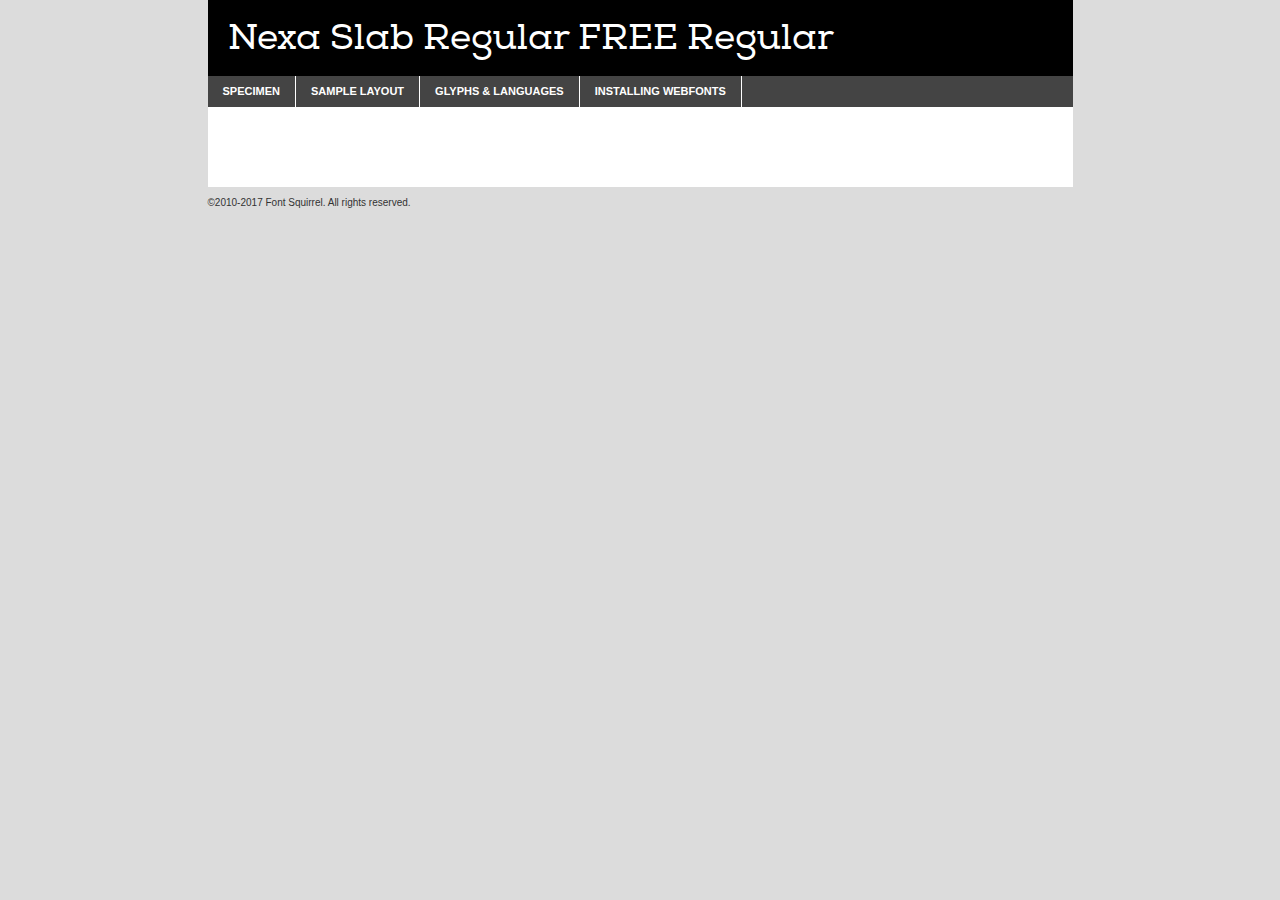
<file: assets/fonts/nexa_slab_regular-demo.html>
<!DOCTYPE html PUBLIC "-//W3C//DTD XHTML 1.0 Transitional//EN"
        "http://www.w3.org/TR/xhtml1/DTD/xhtml1-transitional.dtd">

<html xmlns="http://www.w3.org/1999/xhtml" xml:lang="en" lang="en">
<head>
    <meta http-equiv="Content-Type" content="text/html; charset=utf-8"/>
    <script src="http://ajax.googleapis.com/ajax/libs/jquery/1.7.2/jquery.min.js" type="text/javascript" charset="utf-8"></script>
    <script type="text/javascript">
		(function($) {
			$.fn.easyTabs = function(option) {
				var param = jQuery.extend({ fadeSpeed: 'fast', defaultContent: 1, activeClass: 'active' }, option);
				$(this).each(function() {
					var thisId = '#' + this.id;
					if ( param.defaultContent == '' )
					{
						param.defaultContent = 1;
					}
					if ( typeof param.defaultContent == 'number' )
					{
						var defaultTab = $(thisId + ' .tabs li:eq(' + (param.defaultContent - 1) + ') a').attr('href').substr(1);
					}
					else
					{
						var defaultTab = param.defaultContent;
					}
					$(thisId + ' .tabs li a').each(function() {
						var tabToHide = $(this).attr('href').substr(1);
						$('#' + tabToHide).addClass('easytabs-tab-content');
					});
					hideAll();
					changeContent(defaultTab);

					function hideAll() {$(thisId + ' .easytabs-tab-content').hide();}

					function changeContent(tabId)
					{
						hideAll();
						$(thisId + ' .tabs li').removeClass(param.activeClass);
						$(thisId + ' .tabs li a[href=#' + tabId + ']').closest('li').addClass(param.activeClass);
						if ( param.fadeSpeed != 'none' )
						{
							$(thisId + ' #' + tabId).fadeIn(param.fadeSpeed);
						}
						else
						{
							$(thisId + ' #' + tabId).show();
						}
					}

					$(thisId + ' .tabs li').click(function() {
						var tabId = $(this).find('a').attr('href').substr(1);
						changeContent(tabId);
						return false;
					});
				});
			}
		})(jQuery);
    </script>
    <link rel="stylesheet" href="specimen_files/specimen_stylesheet.css" type="text/css" charset="utf-8"/>
    <link rel="stylesheet" href="stylesheet.css" type="text/css" charset="utf-8"/>

    <style type="text/css">
        		body {
			font-family: 'nexa_slab_regular_freeregular';
        		}

            </style>

    <title>Nexa Slab Regular FREE Regular Specimen</title>


    <script type="text/javascript" charset="utf-8">
		$(document).ready(function() {
			$('#container').easyTabs({ defaultContent: 1 });
		});
    </script>
</head>

<body>
<div id="container">
    <div id="header">
		Nexa Slab Regular FREE Regular    </div>
    <ul class="tabs">
        <li><a href="#specimen">Specimen</a></li>
        <li><a href="#layout">Sample Layout</a></li>
		        <li><a href="#glyphs">Glyphs &amp; Languages</a></li>
        <li><a href="#installing">Installing Webfonts</a></li>

    </ul>

    <div id="main_content">


        <div id="specimen">

            <div class="section">
                <div class="grid12 firstcol">
                    <div class="huge">AaBb</div>
                </div>
            </div>

            <div class="section">
                <div class="glyph_range">A&#x200B;B&#x200b;C&#x200b;D&#x200b;E&#x200b;F&#x200b;G&#x200b;H&#x200b;I&#x200b;J&#x200b;K&#x200b;L&#x200b;M&#x200b;N&#x200b;O&#x200b;P&#x200b;Q&#x200b;R&#x200b;S&#x200b;T&#x200b;U&#x200b;V&#x200b;W&#x200b;X&#x200b;Y&#x200b;Z&#x200b;a&#x200b;b&#x200b;c&#x200b;d&#x200b;e&#x200b;f&#x200b;g&#x200b;h&#x200b;i&#x200b;j&#x200b;k&#x200b;l&#x200b;m&#x200b;n&#x200b;o&#x200b;p&#x200b;q&#x200b;r&#x200b;s&#x200b;t&#x200b;u&#x200b;v&#x200b;w&#x200b;x&#x200b;y&#x200b;z&#x200b;1&#x200b;2&#x200b;3&#x200b;4&#x200b;5&#x200b;6&#x200b;7&#x200b;8&#x200b;9&#x200b;0&#x200b;&amp;&#x200b;.&#x200b;,&#x200b;?&#x200b;!&#x200b;&#64;&#x200b;(&#x200b;)&#x200b;#&#x200b;$&#x200b;%&#x200b;*&#x200b;+&#x200b;-&#x200b;=&#x200b;:&#x200b;;</div>
            </div>
            <div class="section">
                <div class="grid12 firstcol">
                    <table class="sample_table">
                        <tr>
                            <td>10</td>
                            <td class="size10">abcdefghijklmnopqrstuvwxyzABCDEFGHIJKLMNOPQRSTUVWXYZ0123456789abcdefghijklmnopqrstuvwxyzABCDEFGHIJKLMNOPQRSTUVWXYZ0123456789abcdefghijklmnopqrstuvwxyzABCDEFGHIJKLMNOPQRSTUVWXYZ</td>
                        </tr>
                        <tr>
                            <td>11</td>
                            <td class="size11">abcdefghijklmnopqrstuvwxyzABCDEFGHIJKLMNOPQRSTUVWXYZ0123456789abcdefghijklmnopqrstuvwxyzABCDEFGHIJKLMNOPQRSTUVWXYZ0123456789abcdefghijklmnopqrstuvwxyzABCDEFGHIJKLMNOPQRSTUVWXYZ</td>
                        </tr>
                        <tr>
                            <td>12</td>
                            <td class="size12">abcdefghijklmnopqrstuvwxyzABCDEFGHIJKLMNOPQRSTUVWXYZ0123456789abcdefghijklmnopqrstuvwxyzABCDEFGHIJKLMNOPQRSTUVWXYZ0123456789abcdefghijklmnopqrstuvwxyzABCDEFGHIJKLMNOPQRSTUVWXYZ</td>
                        </tr>
                        <tr>
                            <td>13</td>
                            <td class="size13">abcdefghijklmnopqrstuvwxyzABCDEFGHIJKLMNOPQRSTUVWXYZ0123456789abcdefghijklmnopqrstuvwxyzABCDEFGHIJKLMNOPQRSTUVWXYZ0123456789abcdefghijklmnopqrstuvwxyzABCDEFGHIJKLMNOPQRSTUVWXYZ</td>
                        </tr>
                        <tr>
                            <td>14</td>
                            <td class="size14">abcdefghijklmnopqrstuvwxyzABCDEFGHIJKLMNOPQRSTUVWXYZ0123456789abcdefghijklmnopqrstuvwxyzABCDEFGHIJKLMNOPQRSTUVWXYZ0123456789abcdefghijklmnopqrstuvwxyzABCDEFGHIJKLMNOPQRSTUVWXYZ</td>
                        </tr>
                        <tr>
                            <td>16</td>
                            <td class="size16">abcdefghijklmnopqrstuvwxyzABCDEFGHIJKLMNOPQRSTUVWXYZ0123456789abcdefghijklmnopqrstuvwxyzABCDEFGHIJKLMNOPQRSTUVWXYZ</td>
                        </tr>
                        <tr>
                            <td>18</td>
                            <td class="size18">abcdefghijklmnopqrstuvwxyzABCDEFGHIJKLMNOPQRSTUVWXYZ0123456789abcdefghijklmnopqrstuvwxyzABCDEFGHIJKLMNOPQRSTUVWXYZ</td>
                        </tr>
                        <tr>
                            <td>20</td>
                            <td class="size20">abcdefghijklmnopqrstuvwxyzABCDEFGHIJKLMNOPQRSTUVWXYZ0123456789abcdefghijklmnopqrstuvwxyzABCDEFGHIJKLMNOPQRSTUVWXYZ</td>
                        </tr>
                        <tr>
                            <td>24</td>
                            <td class="size24">abcdefghijklmnopqrstuvwxyzABCDEFGHIJKLMNOPQRSTUVWXYZ0123456789abcdefghijklmnopqrstuvwxyzABCDEFGHIJKLMNOPQRSTUVWXYZ</td>
                        </tr>
                        <tr>
                            <td>30</td>
                            <td class="size30">abcdefghijklmnopqrstuvwxyzABCDEFGHIJKLMNOPQRSTUVWXYZ0123456789abcdefghijklmnopqrstuvwxyzABCDEFGHIJKLMNOPQRSTUVWXYZ</td>
                        </tr>
                        <tr>
                            <td>36</td>
                            <td class="size36">abcdefghijklmnopqrstuvwxyzABCDEFGHIJKLMNOPQRSTUVWXYZ0123456789abcdefghijklmnopqrstuvwxyzABCDEFGHIJKLMNOPQRSTUVWXYZ</td>
                        </tr>
                        <tr>
                            <td>48</td>
                            <td class="size48">abcdefghijklmnopqrstuvwxyzABCDEFGHIJKLMNOPQRSTUVWXYZ0123456789abcdefghijklmnopqrstuvwxyzABCDEFGHIJKLMNOPQRSTUVWXYZ</td>
                        </tr>
                        <tr>
                            <td>60</td>
                            <td class="size60">abcdefghijklmnopqrstuvwxyzABCDEFGHIJKLMNOPQRSTUVWXYZ0123456789abcdefghijklmnopqrstuvwxyzABCDEFGHIJKLMNOPQRSTUVWXYZ</td>
                        </tr>
                        <tr>
                            <td>72</td>
                            <td class="size72">abcdefghijklmnopqrstuvwxyzABCDEFGHIJKLMNOPQRSTUVWXYZ0123456789abcdefghijklmnopqrstuvwxyzABCDEFGHIJKLMNOPQRSTUVWXYZ</td>
                        </tr>
                        <tr>
                            <td>90</td>
                            <td class="size90">abcdefghijklmnopqrstuvwxyzABCDEFGHIJKLMNOPQRSTUVWXYZ0123456789abcdefghijklmnopqrstuvwxyzABCDEFGHIJKLMNOPQRSTUVWXYZ</td>
                        </tr>
                    </table>

                </div>

            </div>


            <div class="section" id="bodycomparison">


                <div id="xheight">
                    <div class="fontbody">&#x25FC;&#x25FC;&#x25FC;&#x25FC;&#x25FC;&#x25FC;&#x25FC;&#x25FC;&#x25FC;&#x25FC;&#x25FC;&#x25FC;&#x25FC;&#x25FC;&#x25FC;&#x25FC;&#x25FC;&#x25FC;&#x25FC;&#x25FC;&#x25FC;&#x25FC;&#x25FC;&#x25FC;&#x25FC;&#x25FC;&#x25FC;&#x25FC;&#x25FC;&#x25FC;&#x25FC;&#x25FC;&#x25FC;&#x25FC;&#x25FC;&#x25FC;&#x25FC;&#x25FC;&#x25FC;&#x25FC;&#x25FC;&#x25FC;&#x25FC;&#x25FC;&#x25FC;&#x25FC;&#x25FC;&#x25FC;&#x25FC;&#x25FC;&#x25FC;&#x25FC;&#x25FC;&#x25FC;&#x25FC;&#x25FC;&#x25FC;&#x25FC;&#x25FC;&#x25FC;&#x25FC;&#x25FC;&#x25FC;&#x25FC;&#x25FC;&#x25FC;&#x25FC;&#x25FC;&#x25FC;&#x25FC;&#x25FC;&#x25FC;&#x25FC;&#x25FC;&#x25FC;&#x25FC;&#x25FC;&#x25FC;&#x25FC;&#x25FC;&#x25FC;&#x25FC;&#x25FC;&#x25FC;&#x25FC;&#x25FC;&#x25FC;&#x25FC;&#x25FC;&#x25FC;&#x25FC;&#x25FC;&#x25FC;&#x25FC;&#x25FC;&#x25FC;&#x25FC;&#x25FC;&#x25FC;body</div>
                    <div class="arialbody">body</div>
                    <div class="verdanabody">body</div>
                    <div class="georgiabody">body</div>
                </div>
                <div class="fontbody" style="z-index:1">
                    body<span>Nexa Slab Regular FREE Regular</span>
                </div>
                <div class="arialbody" style="z-index:1">
                    body<span>Arial</span>
                </div>
                <div class="verdanabody" style="z-index:1">
                    body<span>Verdana</span>
                </div>
                <div class="georgiabody" style="z-index:1">
                    body<span>Georgia</span>
                </div>


            </div>


            <div class="section psample psample_row1" id="">

                <div class="grid2 firstcol">
                    <p class="size10"><span>10.</span>Aenean lacinia bibendum nulla sed consectetur. Fusce dapibus, tellus ac cursus commodo, tortor mauris condimentum nibh, ut fermentum massa justo sit amet risus. Nullam id dolor id nibh ultricies vehicula ut id elit. Cum sociis natoque penatibus et magnis dis parturient montes, nascetur ridiculus mus. Nulla vitae elit libero, a pharetra augue.</p>

                </div>
                <div class="grid3">
                    <p class="size11"><span>11.</span>Aenean lacinia bibendum nulla sed consectetur. Fusce dapibus, tellus ac cursus commodo, tortor mauris condimentum nibh, ut fermentum massa justo sit amet risus. Nullam id dolor id nibh ultricies vehicula ut id elit. Cum sociis natoque penatibus et magnis dis parturient montes, nascetur ridiculus mus. Nulla vitae elit libero, a pharetra augue.</p>

                </div>
                <div class="grid3">
                    <p class="size12"><span>12.</span>Aenean lacinia bibendum nulla sed consectetur. Fusce dapibus, tellus ac cursus commodo, tortor mauris condimentum nibh, ut fermentum massa justo sit amet risus. Nullam id dolor id nibh ultricies vehicula ut id elit. Cum sociis natoque penatibus et magnis dis parturient montes, nascetur ridiculus mus. Nulla vitae elit libero, a pharetra augue.</p>

                </div>
                <div class="grid4">
                    <p class="size13"><span>13.</span>Aenean lacinia bibendum nulla sed consectetur. Fusce dapibus, tellus ac cursus commodo, tortor mauris condimentum nibh, ut fermentum massa justo sit amet risus. Nullam id dolor id nibh ultricies vehicula ut id elit. Cum sociis natoque penatibus et magnis dis parturient montes, nascetur ridiculus mus. Nulla vitae elit libero, a pharetra augue.</p>

                </div>
                <div class="white_blend"></div>

            </div>
            <div class="section psample psample_row2" id="">
                <div class="grid3 firstcol">
                    <p class="size14"><span>14.</span>Aenean lacinia bibendum nulla sed consectetur. Fusce dapibus, tellus ac cursus commodo, tortor mauris condimentum nibh, ut fermentum massa justo sit amet risus. Nullam id dolor id nibh ultricies vehicula ut id elit. Cum sociis natoque penatibus et magnis dis parturient montes, nascetur ridiculus mus. Nulla vitae elit libero, a pharetra augue.</p>

                </div>
                <div class="grid4">
                    <p class="size16"><span>16.</span>Aenean lacinia bibendum nulla sed consectetur. Fusce dapibus, tellus ac cursus commodo, tortor mauris condimentum nibh, ut fermentum massa justo sit amet risus. Nullam id dolor id nibh ultricies vehicula ut id elit. Cum sociis natoque penatibus et magnis dis parturient montes, nascetur ridiculus mus. Nulla vitae elit libero, a pharetra augue.</p>

                </div>
                <div class="grid5">
                    <p class="size18"><span>18.</span>Aenean lacinia bibendum nulla sed consectetur. Fusce dapibus, tellus ac cursus commodo, tortor mauris condimentum nibh, ut fermentum massa justo sit amet risus. Nullam id dolor id nibh ultricies vehicula ut id elit. Cum sociis natoque penatibus et magnis dis parturient montes, nascetur ridiculus mus. Nulla vitae elit libero, a pharetra augue.</p>

                </div>

                <div class="white_blend"></div>

            </div>

            <div class="section psample psample_row3" id="">
                <div class="grid5 firstcol">
                    <p class="size20"><span>20.</span>Aenean lacinia bibendum nulla sed consectetur. Fusce dapibus, tellus ac cursus commodo, tortor mauris condimentum nibh, ut fermentum massa justo sit amet risus. Nullam id dolor id nibh ultricies vehicula ut id elit. Cum sociis natoque penatibus et magnis dis parturient montes, nascetur ridiculus mus. Nulla vitae elit libero, a pharetra augue.</p>
                </div>
                <div class="grid7">
                    <p class="size24"><span>24.</span>Aenean lacinia bibendum nulla sed consectetur. Fusce dapibus, tellus ac cursus commodo, tortor mauris condimentum nibh, ut fermentum massa justo sit amet risus. Nullam id dolor id nibh ultricies vehicula ut id elit. Cum sociis natoque penatibus et magnis dis parturient montes, nascetur ridiculus mus. Nulla vitae elit libero, a pharetra augue.</p>
                </div>

                <div class="white_blend"></div>

            </div>

            <div class="section psample psample_row4" id="">
                <div class="grid12 firstcol">
                    <p class="size30"><span>30.</span>Aenean lacinia bibendum nulla sed consectetur. Fusce dapibus, tellus ac cursus commodo, tortor mauris condimentum nibh, ut fermentum massa justo sit amet risus. Nullam id dolor id nibh ultricies vehicula ut id elit. Cum sociis natoque penatibus et magnis dis parturient montes, nascetur ridiculus mus. Nulla vitae elit libero, a pharetra augue.</p>
                </div>
                <div class="white_blend"></div>

            </div>


            <div class="section psample psample_row1 fullreverse">
                <div class="grid2 firstcol">
                    <p class="size10"><span>10.</span>Aenean lacinia bibendum nulla sed consectetur. Fusce dapibus, tellus ac cursus commodo, tortor mauris condimentum nibh, ut fermentum massa justo sit amet risus. Nullam id dolor id nibh ultricies vehicula ut id elit. Cum sociis natoque penatibus et magnis dis parturient montes, nascetur ridiculus mus. Nulla vitae elit libero, a pharetra augue.</p>

                </div>
                <div class="grid3">
                    <p class="size11"><span>11.</span>Aenean lacinia bibendum nulla sed consectetur. Fusce dapibus, tellus ac cursus commodo, tortor mauris condimentum nibh, ut fermentum massa justo sit amet risus. Nullam id dolor id nibh ultricies vehicula ut id elit. Cum sociis natoque penatibus et magnis dis parturient montes, nascetur ridiculus mus. Nulla vitae elit libero, a pharetra augue.</p>

                </div>
                <div class="grid3">
                    <p class="size12"><span>12.</span>Aenean lacinia bibendum nulla sed consectetur. Fusce dapibus, tellus ac cursus commodo, tortor mauris condimentum nibh, ut fermentum massa justo sit amet risus. Nullam id dolor id nibh ultricies vehicula ut id elit. Cum sociis natoque penatibus et magnis dis parturient montes, nascetur ridiculus mus. Nulla vitae elit libero, a pharetra augue.</p>

                </div>
                <div class="grid4">
                    <p class="size13"><span>13.</span>Aenean lacinia bibendum nulla sed consectetur. Fusce dapibus, tellus ac cursus commodo, tortor mauris condimentum nibh, ut fermentum massa justo sit amet risus. Nullam id dolor id nibh ultricies vehicula ut id elit. Cum sociis natoque penatibus et magnis dis parturient montes, nascetur ridiculus mus. Nulla vitae elit libero, a pharetra augue.</p>

                </div>
                <div class="black_blend"></div>

            </div>

            <div class="section psample psample_row2 fullreverse">
                <div class="grid3 firstcol">
                    <p class="size14"><span>14.</span>Aenean lacinia bibendum nulla sed consectetur. Fusce dapibus, tellus ac cursus commodo, tortor mauris condimentum nibh, ut fermentum massa justo sit amet risus. Nullam id dolor id nibh ultricies vehicula ut id elit. Cum sociis natoque penatibus et magnis dis parturient montes, nascetur ridiculus mus. Nulla vitae elit libero, a pharetra augue.</p>

                </div>
                <div class="grid4">
                    <p class="size16"><span>16.</span>Aenean lacinia bibendum nulla sed consectetur. Fusce dapibus, tellus ac cursus commodo, tortor mauris condimentum nibh, ut fermentum massa justo sit amet risus. Nullam id dolor id nibh ultricies vehicula ut id elit. Cum sociis natoque penatibus et magnis dis parturient montes, nascetur ridiculus mus. Nulla vitae elit libero, a pharetra augue.</p>

                </div>
                <div class="grid5">
                    <p class="size18"><span>18.</span>Aenean lacinia bibendum nulla sed consectetur. Fusce dapibus, tellus ac cursus commodo, tortor mauris condimentum nibh, ut fermentum massa justo sit amet risus. Nullam id dolor id nibh ultricies vehicula ut id elit. Cum sociis natoque penatibus et magnis dis parturient montes, nascetur ridiculus mus. Nulla vitae elit libero, a pharetra augue.</p>

                </div>
                <div class="black_blend"></div>

            </div>

            <div class="section psample fullreverse psample_row3" id="">
                <div class="grid5 firstcol">
                    <p class="size20"><span>20.</span>Aenean lacinia bibendum nulla sed consectetur. Fusce dapibus, tellus ac cursus commodo, tortor mauris condimentum nibh, ut fermentum massa justo sit amet risus. Nullam id dolor id nibh ultricies vehicula ut id elit. Cum sociis natoque penatibus et magnis dis parturient montes, nascetur ridiculus mus. Nulla vitae elit libero, a pharetra augue.</p>
                </div>
                <div class="grid7">
                    <p class="size24"><span>24.</span>Aenean lacinia bibendum nulla sed consectetur. Fusce dapibus, tellus ac cursus commodo, tortor mauris condimentum nibh, ut fermentum massa justo sit amet risus. Nullam id dolor id nibh ultricies vehicula ut id elit. Cum sociis natoque penatibus et magnis dis parturient montes, nascetur ridiculus mus. Nulla vitae elit libero, a pharetra augue.</p>
                </div>

                <div class="black_blend"></div>

            </div>

            <div class="section psample fullreverse psample_row4" id="" style="border-bottom: 20px #000 solid;">
                <div class="grid12 firstcol">
                    <p class="size30"><span>30.</span>Aenean lacinia bibendum nulla sed consectetur. Fusce dapibus, tellus ac cursus commodo, tortor mauris condimentum nibh, ut fermentum massa justo sit amet risus. Nullam id dolor id nibh ultricies vehicula ut id elit. Cum sociis natoque penatibus et magnis dis parturient montes, nascetur ridiculus mus. Nulla vitae elit libero, a pharetra augue.</p>
                </div>
                <div class="black_blend"></div>

            </div>


        </div>

        <div id="layout">

            <div class="section">

                <div class="grid12 firstcol">
                    <h1>Lorem Ipsum Dolor</h1>
                    <h2>Etiam porta sem malesuada magna mollis euismod</h2>

                    <p class="byline">By <a href="#link">Aenean Lacinia</a></p>
                </div>
            </div>
            <div class="section">
                <div class="grid8 firstcol">
                    <p class="large">Donec sed odio dui. Morbi leo risus, porta ac consectetur ac, vestibulum at eros. Fusce dapibus, tellus ac cursus commodo, tortor mauris condimentum nibh, ut fermentum massa justo sit amet risus. </p>


                    <h3>Pellentesque ornare sem</h3>

                    <p>Maecenas sed diam eget risus varius blandit sit amet non magna. Maecenas faucibus mollis interdum. Donec ullamcorper nulla non metus auctor fringilla. Nullam id dolor id nibh ultricies vehicula ut id elit. Nullam id dolor id nibh ultricies vehicula ut id elit. </p>

                    <p>Aenean eu leo quam. Pellentesque ornare sem lacinia quam venenatis vestibulum. Lorem ipsum dolor sit amet, consectetur adipiscing elit. Cum sociis natoque penatibus et magnis dis parturient montes, nascetur ridiculus mus. </p>

                    <p>Nulla vitae elit libero, a pharetra augue. Praesent commodo cursus magna, vel scelerisque nisl consectetur et. Aenean lacinia bibendum nulla sed consectetur. </p>

                    <p>Nullam quis risus eget urna mollis ornare vel eu leo. Nullam quis risus eget urna mollis ornare vel eu leo. Maecenas sed diam eget risus varius blandit sit amet non magna. Donec ullamcorper nulla non metus auctor fringilla. </p>

                    <h3>Cras mattis consectetur</h3>

                    <p>Aenean eu leo quam. Pellentesque ornare sem lacinia quam venenatis vestibulum. Aenean lacinia bibendum nulla sed consectetur. Integer posuere erat a ante venenatis dapibus posuere velit aliquet. Cras mattis consectetur purus sit amet fermentum. </p>

                    <p>Nullam id dolor id nibh ultricies vehicula ut id elit. Nullam quis risus eget urna mollis ornare vel eu leo. Cras mattis consectetur purus sit amet fermentum.</p>
                </div>

                <div class="grid4 sidebar">

                    <div class="box reverse">
                        <p class="last">Nullam quis risus eget urna mollis ornare vel eu leo. Donec ullamcorper nulla non metus auctor fringilla. Cras mattis consectetur purus sit amet fermentum. Sed posuere consectetur est at lobortis. Lorem ipsum dolor sit amet, consectetur adipiscing elit. </p>
                    </div>

                    <p class="caption">Maecenas sed diam eget risus varius.</p>

                    <p>Vestibulum id ligula porta felis euismod semper. Integer posuere erat a ante venenatis dapibus posuere velit aliquet. Vestibulum id ligula porta felis euismod semper. Sed posuere consectetur est at lobortis. Maecenas sed diam eget risus varius blandit sit amet non magna. Fusce dapibus, tellus ac cursus commodo, tortor mauris condimentum nibh, ut fermentum massa justo sit amet risus. </p>


                    <p>Duis mollis, est non commodo luctus, nisi erat porttitor ligula, eget lacinia odio sem nec elit. Aenean lacinia bibendum nulla sed consectetur. Vivamus sagittis lacus vel augue laoreet rutrum faucibus dolor auctor. Aenean lacinia bibendum nulla sed consectetur. Nullam quis risus eget urna mollis ornare vel eu leo. </p>

                    <p>Praesent commodo cursus magna, vel scelerisque nisl consectetur et. Donec ullamcorper nulla non metus auctor fringilla. Maecenas faucibus mollis interdum. Fusce dapibus, tellus ac cursus commodo, tortor mauris condimentum nibh, ut fermentum massa justo sit amet risus. </p>

                </div>
            </div>

        </div>


		

        <div id="glyphs">
            <div class="section">
                <div class="grid12 firstcol">

                    <h1>Language Support</h1>
                    <p>The subset of Nexa Slab Regular FREE Regular in this kit supports the following languages:<br/>

						Albanian, Basque, Breton, Chamorro, Danish, Dutch, English, Faroese, Finnish, French, Frisian, Galician, German, Icelandic, Italian, Malagasy, Norwegian, Portuguese, Spanish, Alsatian, Aragonese, Arapaho, Arrernte, Asturian, Aymara, Bislama, Cebuano, Corsican, Fijian, French_creole, Genoese, Gilbertese, Greenlandic, Haitian_creole, Hiligaynon, Hmong, Hopi, Ibanag, Iloko_ilokano, Indonesian, Interglossa_glosa, Interlingua, Irish_gaelic, Jerriais, Lojban, Lombard, Luxembourgeois, Manx, Mohawk, Norfolk_pitcairnese, Occitan, Oromo, Pangasinan, Papiamento, Piedmontese, Potawatomi, Rhaeto-romance, Romansh, Rotokas, Sami_lule, Samoan, Sardinian, Scots_gaelic, Seychelles_creole, Shona, Sicilian, Somali, Southern_ndebele, Swahili, Swati_swazi, Tagalog_filipino_pilipino, Tetum, Tok_pisin, Uyghur_latinized, Volapuk, Walloon, Warlpiri, Xhosa, Yapese, Zulu, Latinbasic, Ubasic, Demo                    </p>
                    <h1>Glyph Chart</h1>
                    <p>The subset of Nexa Slab Regular FREE Regular in this kit includes all the glyphs listed below. Unicode entities are included above each glyph to help you insert individual characters into your layout.</p>
                    <div id="glyph_chart">

																				                                <div><p>&amp;#13;</p>&#13;</div>
																				                                <div><p>&amp;#32;</p>&#32;</div>
																				                                <div><p>&amp;#33;</p>&#33;</div>
																				                                <div><p>&amp;#34;</p>&#34;</div>
																				                                <div><p>&amp;#35;</p>&#35;</div>
																				                                <div><p>&amp;#36;</p>&#36;</div>
																				                                <div><p>&amp;#37;</p>&#37;</div>
																				                                <div><p>&amp;#38;</p>&#38;</div>
																				                                <div><p>&amp;#39;</p>&#39;</div>
																				                                <div><p>&amp;#40;</p>&#40;</div>
																				                                <div><p>&amp;#41;</p>&#41;</div>
																				                                <div><p>&amp;#42;</p>&#42;</div>
																				                                <div><p>&amp;#43;</p>&#43;</div>
																				                                <div><p>&amp;#44;</p>&#44;</div>
																				                                <div><p>&amp;#45;</p>&#45;</div>
																				                                <div><p>&amp;#46;</p>&#46;</div>
																				                                <div><p>&amp;#47;</p>&#47;</div>
																				                                <div><p>&amp;#48;</p>&#48;</div>
																				                                <div><p>&amp;#49;</p>&#49;</div>
																				                                <div><p>&amp;#50;</p>&#50;</div>
																				                                <div><p>&amp;#51;</p>&#51;</div>
																				                                <div><p>&amp;#52;</p>&#52;</div>
																				                                <div><p>&amp;#53;</p>&#53;</div>
																				                                <div><p>&amp;#54;</p>&#54;</div>
																				                                <div><p>&amp;#55;</p>&#55;</div>
																				                                <div><p>&amp;#56;</p>&#56;</div>
																				                                <div><p>&amp;#57;</p>&#57;</div>
																				                                <div><p>&amp;#58;</p>&#58;</div>
																				                                <div><p>&amp;#59;</p>&#59;</div>
																				                                <div><p>&amp;#60;</p>&#60;</div>
																				                                <div><p>&amp;#61;</p>&#61;</div>
																				                                <div><p>&amp;#62;</p>&#62;</div>
																				                                <div><p>&amp;#63;</p>&#63;</div>
																				                                <div><p>&amp;#64;</p>&#64;</div>
																				                                <div><p>&amp;#65;</p>&#65;</div>
																				                                <div><p>&amp;#66;</p>&#66;</div>
																				                                <div><p>&amp;#67;</p>&#67;</div>
																				                                <div><p>&amp;#68;</p>&#68;</div>
																				                                <div><p>&amp;#69;</p>&#69;</div>
																				                                <div><p>&amp;#70;</p>&#70;</div>
																				                                <div><p>&amp;#71;</p>&#71;</div>
																				                                <div><p>&amp;#72;</p>&#72;</div>
																				                                <div><p>&amp;#73;</p>&#73;</div>
																				                                <div><p>&amp;#74;</p>&#74;</div>
																				                                <div><p>&amp;#75;</p>&#75;</div>
																				                                <div><p>&amp;#76;</p>&#76;</div>
																				                                <div><p>&amp;#77;</p>&#77;</div>
																				                                <div><p>&amp;#78;</p>&#78;</div>
																				                                <div><p>&amp;#79;</p>&#79;</div>
																				                                <div><p>&amp;#80;</p>&#80;</div>
																				                                <div><p>&amp;#81;</p>&#81;</div>
																				                                <div><p>&amp;#82;</p>&#82;</div>
																				                                <div><p>&amp;#83;</p>&#83;</div>
																				                                <div><p>&amp;#84;</p>&#84;</div>
																				                                <div><p>&amp;#85;</p>&#85;</div>
																				                                <div><p>&amp;#86;</p>&#86;</div>
																				                                <div><p>&amp;#87;</p>&#87;</div>
																				                                <div><p>&amp;#88;</p>&#88;</div>
																				                                <div><p>&amp;#89;</p>&#89;</div>
																				                                <div><p>&amp;#90;</p>&#90;</div>
																				                                <div><p>&amp;#91;</p>&#91;</div>
																				                                <div><p>&amp;#92;</p>&#92;</div>
																				                                <div><p>&amp;#93;</p>&#93;</div>
																				                                <div><p>&amp;#94;</p>&#94;</div>
																				                                <div><p>&amp;#95;</p>&#95;</div>
																				                                <div><p>&amp;#96;</p>&#96;</div>
																				                                <div><p>&amp;#97;</p>&#97;</div>
																				                                <div><p>&amp;#98;</p>&#98;</div>
																				                                <div><p>&amp;#99;</p>&#99;</div>
																				                                <div><p>&amp;#100;</p>&#100;</div>
																				                                <div><p>&amp;#101;</p>&#101;</div>
																				                                <div><p>&amp;#102;</p>&#102;</div>
																				                                <div><p>&amp;#103;</p>&#103;</div>
																				                                <div><p>&amp;#104;</p>&#104;</div>
																				                                <div><p>&amp;#105;</p>&#105;</div>
																				                                <div><p>&amp;#106;</p>&#106;</div>
																				                                <div><p>&amp;#107;</p>&#107;</div>
																				                                <div><p>&amp;#108;</p>&#108;</div>
																				                                <div><p>&amp;#109;</p>&#109;</div>
																				                                <div><p>&amp;#110;</p>&#110;</div>
																				                                <div><p>&amp;#111;</p>&#111;</div>
																				                                <div><p>&amp;#112;</p>&#112;</div>
																				                                <div><p>&amp;#113;</p>&#113;</div>
																				                                <div><p>&amp;#114;</p>&#114;</div>
																				                                <div><p>&amp;#115;</p>&#115;</div>
																				                                <div><p>&amp;#116;</p>&#116;</div>
																				                                <div><p>&amp;#117;</p>&#117;</div>
																				                                <div><p>&amp;#118;</p>&#118;</div>
																				                                <div><p>&amp;#119;</p>&#119;</div>
																				                                <div><p>&amp;#120;</p>&#120;</div>
																				                                <div><p>&amp;#121;</p>&#121;</div>
																				                                <div><p>&amp;#122;</p>&#122;</div>
																				                                <div><p>&amp;#123;</p>&#123;</div>
																				                                <div><p>&amp;#124;</p>&#124;</div>
																				                                <div><p>&amp;#125;</p>&#125;</div>
																				                                <div><p>&amp;#126;</p>&#126;</div>
																				                                <div><p>&amp;#160;</p>&#160;</div>
																				                                <div><p>&amp;#161;</p>&#161;</div>
																				                                <div><p>&amp;#162;</p>&#162;</div>
																				                                <div><p>&amp;#163;</p>&#163;</div>
																				                                <div><p>&amp;#164;</p>&#164;</div>
																				                                <div><p>&amp;#165;</p>&#165;</div>
																				                                <div><p>&amp;#166;</p>&#166;</div>
																				                                <div><p>&amp;#167;</p>&#167;</div>
																				                                <div><p>&amp;#168;</p>&#168;</div>
																				                                <div><p>&amp;#169;</p>&#169;</div>
																				                                <div><p>&amp;#170;</p>&#170;</div>
																				                                <div><p>&amp;#171;</p>&#171;</div>
																				                                <div><p>&amp;#172;</p>&#172;</div>
																				                                <div><p>&amp;#173;</p>&#173;</div>
																				                                <div><p>&amp;#174;</p>&#174;</div>
																				                                <div><p>&amp;#175;</p>&#175;</div>
																				                                <div><p>&amp;#176;</p>&#176;</div>
																				                                <div><p>&amp;#177;</p>&#177;</div>
																				                                <div><p>&amp;#178;</p>&#178;</div>
																				                                <div><p>&amp;#179;</p>&#179;</div>
																				                                <div><p>&amp;#180;</p>&#180;</div>
																				                                <div><p>&amp;#181;</p>&#181;</div>
																				                                <div><p>&amp;#182;</p>&#182;</div>
																				                                <div><p>&amp;#183;</p>&#183;</div>
																				                                <div><p>&amp;#184;</p>&#184;</div>
																				                                <div><p>&amp;#185;</p>&#185;</div>
																				                                <div><p>&amp;#186;</p>&#186;</div>
																				                                <div><p>&amp;#187;</p>&#187;</div>
																				                                <div><p>&amp;#188;</p>&#188;</div>
																				                                <div><p>&amp;#189;</p>&#189;</div>
																				                                <div><p>&amp;#190;</p>&#190;</div>
																				                                <div><p>&amp;#191;</p>&#191;</div>
																				                                <div><p>&amp;#192;</p>&#192;</div>
																				                                <div><p>&amp;#193;</p>&#193;</div>
																				                                <div><p>&amp;#194;</p>&#194;</div>
																				                                <div><p>&amp;#195;</p>&#195;</div>
																				                                <div><p>&amp;#196;</p>&#196;</div>
																				                                <div><p>&amp;#197;</p>&#197;</div>
																				                                <div><p>&amp;#198;</p>&#198;</div>
																				                                <div><p>&amp;#199;</p>&#199;</div>
																				                                <div><p>&amp;#200;</p>&#200;</div>
																				                                <div><p>&amp;#201;</p>&#201;</div>
																				                                <div><p>&amp;#202;</p>&#202;</div>
																				                                <div><p>&amp;#203;</p>&#203;</div>
																				                                <div><p>&amp;#204;</p>&#204;</div>
																				                                <div><p>&amp;#205;</p>&#205;</div>
																				                                <div><p>&amp;#206;</p>&#206;</div>
																				                                <div><p>&amp;#207;</p>&#207;</div>
																				                                <div><p>&amp;#208;</p>&#208;</div>
																				                                <div><p>&amp;#209;</p>&#209;</div>
																				                                <div><p>&amp;#210;</p>&#210;</div>
																				                                <div><p>&amp;#211;</p>&#211;</div>
																				                                <div><p>&amp;#212;</p>&#212;</div>
																				                                <div><p>&amp;#213;</p>&#213;</div>
																				                                <div><p>&amp;#214;</p>&#214;</div>
																				                                <div><p>&amp;#215;</p>&#215;</div>
																				                                <div><p>&amp;#216;</p>&#216;</div>
																				                                <div><p>&amp;#217;</p>&#217;</div>
																				                                <div><p>&amp;#218;</p>&#218;</div>
																				                                <div><p>&amp;#219;</p>&#219;</div>
																				                                <div><p>&amp;#220;</p>&#220;</div>
																				                                <div><p>&amp;#221;</p>&#221;</div>
																				                                <div><p>&amp;#222;</p>&#222;</div>
																				                                <div><p>&amp;#223;</p>&#223;</div>
																				                                <div><p>&amp;#224;</p>&#224;</div>
																				                                <div><p>&amp;#225;</p>&#225;</div>
																				                                <div><p>&amp;#226;</p>&#226;</div>
																				                                <div><p>&amp;#227;</p>&#227;</div>
																				                                <div><p>&amp;#228;</p>&#228;</div>
																				                                <div><p>&amp;#229;</p>&#229;</div>
																				                                <div><p>&amp;#230;</p>&#230;</div>
																				                                <div><p>&amp;#231;</p>&#231;</div>
																				                                <div><p>&amp;#232;</p>&#232;</div>
																				                                <div><p>&amp;#233;</p>&#233;</div>
																				                                <div><p>&amp;#234;</p>&#234;</div>
																				                                <div><p>&amp;#235;</p>&#235;</div>
																				                                <div><p>&amp;#236;</p>&#236;</div>
																				                                <div><p>&amp;#237;</p>&#237;</div>
																				                                <div><p>&amp;#238;</p>&#238;</div>
																				                                <div><p>&amp;#239;</p>&#239;</div>
																				                                <div><p>&amp;#240;</p>&#240;</div>
																				                                <div><p>&amp;#241;</p>&#241;</div>
																				                                <div><p>&amp;#242;</p>&#242;</div>
																				                                <div><p>&amp;#243;</p>&#243;</div>
																				                                <div><p>&amp;#244;</p>&#244;</div>
																				                                <div><p>&amp;#245;</p>&#245;</div>
																				                                <div><p>&amp;#246;</p>&#246;</div>
																				                                <div><p>&amp;#247;</p>&#247;</div>
																				                                <div><p>&amp;#248;</p>&#248;</div>
																				                                <div><p>&amp;#249;</p>&#249;</div>
																				                                <div><p>&amp;#250;</p>&#250;</div>
																				                                <div><p>&amp;#251;</p>&#251;</div>
																				                                <div><p>&amp;#252;</p>&#252;</div>
																				                                <div><p>&amp;#253;</p>&#253;</div>
																				                                <div><p>&amp;#254;</p>&#254;</div>
																				                                <div><p>&amp;#255;</p>&#255;</div>
																				                                <div><p>&amp;#338;</p>&#338;</div>
																				                                <div><p>&amp;#339;</p>&#339;</div>
																				                                <div><p>&amp;#376;</p>&#376;</div>
																				                                <div><p>&amp;#710;</p>&#710;</div>
																				                                <div><p>&amp;#732;</p>&#732;</div>
																				                                <div><p>&amp;#8192;</p>&#8192;</div>
																				                                <div><p>&amp;#8193;</p>&#8193;</div>
																				                                <div><p>&amp;#8194;</p>&#8194;</div>
																				                                <div><p>&amp;#8195;</p>&#8195;</div>
																				                                <div><p>&amp;#8196;</p>&#8196;</div>
																				                                <div><p>&amp;#8197;</p>&#8197;</div>
																				                                <div><p>&amp;#8198;</p>&#8198;</div>
																				                                <div><p>&amp;#8199;</p>&#8199;</div>
																				                                <div><p>&amp;#8200;</p>&#8200;</div>
																				                                <div><p>&amp;#8201;</p>&#8201;</div>
																				                                <div><p>&amp;#8202;</p>&#8202;</div>
																				                                <div><p>&amp;#8208;</p>&#8208;</div>
																				                                <div><p>&amp;#8209;</p>&#8209;</div>
																				                                <div><p>&amp;#8210;</p>&#8210;</div>
																				                                <div><p>&amp;#8211;</p>&#8211;</div>
																				                                <div><p>&amp;#8212;</p>&#8212;</div>
																				                                <div><p>&amp;#8216;</p>&#8216;</div>
																				                                <div><p>&amp;#8217;</p>&#8217;</div>
																				                                <div><p>&amp;#8218;</p>&#8218;</div>
																				                                <div><p>&amp;#8220;</p>&#8220;</div>
																				                                <div><p>&amp;#8221;</p>&#8221;</div>
																				                                <div><p>&amp;#8222;</p>&#8222;</div>
																				                                <div><p>&amp;#8226;</p>&#8226;</div>
																				                                <div><p>&amp;#8230;</p>&#8230;</div>
																				                                <div><p>&amp;#8239;</p>&#8239;</div>
																				                                <div><p>&amp;#8249;</p>&#8249;</div>
																				                                <div><p>&amp;#8250;</p>&#8250;</div>
																				                                <div><p>&amp;#8287;</p>&#8287;</div>
																				                                <div><p>&amp;#8364;</p>&#8364;</div>
																				                                <div><p>&amp;#8482;</p>&#8482;</div>
																				                                <div><p>&amp;#9724;</p>&#9724;</div>
																				                                <div><p>&amp;#64257;</p>&#64257;</div>
																				                                <div><p>&amp;#64258;</p>&#64258;</div>
																																																										                    </div>
                </div>


            </div>
        </div>


        <div id="specs">

        </div>

        <div id="installing">
            <div class="section">
                <div class="grid7 firstcol">
                    <h1>Installing Webfonts</h1>

                    <p>Webfonts are supported by all major browser platforms but not all in the same way. There are currently four different font formats that must be included in order to target all browsers. This includes TTF, WOFF, EOT and SVG.</p>

                    <h2>1. Upload your webfonts</h2>
                    <p>You must upload your webfont kit to your website. They should be in or near the same directory as your CSS files.</p>

                    <h2>2. Include the webfont stylesheet</h2>
                    <p>A special CSS @font-face declaration helps the various browsers select the appropriate font it needs without causing you a bunch of headaches. Learn more about this syntax by reading the <a href="https://www.fontspring.com/blog/further-hardening-of-the-bulletproof-syntax">Fontspring blog post</a> about it. The code for it is as follows:</p>


                    <code>
                        @font-face{
                        font-family: 'MyWebFont';
                        src: url('WebFont.eot');
                        src: url('WebFont.eot?#iefix') format('embedded-opentype'),
                        url('WebFont.woff') format('woff'),
                        url('WebFont.ttf') format('truetype'),
                        url('WebFont.svg#webfont') format('svg');
                        }
                    </code>

                    <p>We've already gone ahead and generated the code for you. All you have to do is link to the stylesheet in your HTML, like this:</p>
                    <code>&lt;link rel=&quot;stylesheet&quot; href=&quot;stylesheet.css&quot; type=&quot;text/css&quot; charset=&quot;utf-8&quot; /&gt;</code>

                    <h2>3. Modify your own stylesheet</h2>
                    <p>To take advantage of your new fonts, you must tell your stylesheet to use them. Look at the original @font-face declaration above and find the property called "font-family." The name linked there will be what you use to reference the font. Prepend that webfont name to the font stack in the "font-family" property, inside the selector you want to change. For example:</p>
                    <code>p { font-family: 'WebFont', Arial, sans-serif; }</code>

                    <h2>4. Test</h2>
                    <p>Getting webfonts to work cross-browser <em>can</em> be tricky. Use the information in the sidebar to help you if you find that fonts aren't loading in a particular browser.</p>
                </div>

                <div class="grid5 sidebar">
                    <div class="box">
                        <h2>Troubleshooting<br/>Font-Face Problems</h2>
                        <p>Having trouble getting your webfonts to load in your new website? Here are some tips to sort out what might be the problem.</p>

                        <h3>Fonts not showing in any browser</h3>

                        <p>This sounds like you need to work on the plumbing. You either did not upload the fonts to the correct directory, or you did not link the fonts properly in the CSS. If you've confirmed that all this is correct and you still have a problem, take a look at your .htaccess file and see if requests are getting intercepted.</p>

                        <h3>Fonts not loading in iPhone or iPad</h3>

                        <p>The most common problem here is that you are serving the fonts from an IIS server. IIS refuses to serve files that have unknown MIME types. If that is the case, you must set the MIME type for SVG to "image/svg+xml" in the server settings. Follow these instructions from Microsoft if you need help.</p>

                        <h3>Fonts not loading in Firefox</h3>

                        <p>The primary reason for this failure? You are still using a version Firefox older than 3.5. So upgrade already! If that isn't it, then you are very likely serving fonts from a different domain. Firefox requires that all font assets be served from the same domain. Lastly it is possible that you need to add WOFF to your list of MIME types (if you are serving via IIS.)</p>

                        <h3>Fonts not loading in IE</h3>

                        <p>Are you looking at Internet Explorer on an actual Windows machine or are you cheating by using a service like Adobe BrowserLab? Many of these screenshot services do not render @font-face for IE. Best to test it on a real machine.</p>

                        <h3>Fonts not loading in IE9</h3>

                        <p>IE9, like Firefox, requires that fonts be served from the same domain as the website. Make sure that is the case.</p>
                    </div>
                </div>
            </div>

        </div>

    </div>
    <div id="footer">
        <p>&copy;2010-2017 Font Squirrel. All rights reserved.</p>
    </div>
</div>
</body>
</html>
</file>
<file: assets/fonts/stylesheet.css>
/*! Generated by Font Squirrel (https://www.fontsquirrel.com) on May 3, 2023 */



@font-face {
    font-family: 'nexa_slab_regular_freeregular';
    src: url('nexa_slab_regular-webfont.woff2') format('woff2'),
         url('nexa_slab_regular-webfont.woff') format('woff');
    font-weight: normal;
    font-style: normal;

}
</file>
<file: assets/fonts/specimen_files/specimen_stylesheet.css>
@import url('grid_12-825-55-15.css');

/*  
	CSS Reset by Eric Meyer - Released under Public Domain
    http://meyerweb.com/eric/tools/css/reset/
*/
html, body, div, span, applet, object, iframe,
h1, h2, h3, h4, h5, h6, p, blockquote, pre,
a, abbr, acronym, address, big, cite, code,
del, dfn, em, font, img, ins, kbd, q, s, samp,
small, strike, strong, sub, sup, tt, var,
b, u, i, center, dl, dt, dd, ol, ul, li,
fieldset, form, label, legend, table,
caption, tbody, tfoot, thead, tr, th, td {
	margin:         0;
	padding:        0;
	border:         0;
	outline:        0;
	font-size:      100%;
	vertical-align: baseline;
	background:     transparent;
}

body {
	line-height: 1;
}

ol, ul {
	list-style: none;
}

blockquote, q {
	quotes: none;
}

blockquote:before, blockquote:after,
q:before, q:after {
	content: '';
	content: none;
}

:focus {
	outline: 0;
}

ins {
	text-decoration: none;
}

del {
	text-decoration: line-through;
}

table {
	border-collapse: collapse;
	border-spacing:  0;
}


body {
	color:            #000;
	background-color: #dcdcdc;
}

a {
	text-decoration: none;
	color:           #1883ba;
}

h1 {
	font-size:     32px;
	font-weight:   normal;
	font-style:    normal;
	margin-bottom: 18px;
}

h2 {
	font-size: 18px;
}

#container {
	width:  865px;
	margin: 0px auto;
}


#header {
	padding:          20px;
	font-size:        36px;
	background-color: #000;
	color:            #fff;
}

#header span {
	color: #666;
}

#main_content {
	background-color: #fff;
	padding:          60px 20px 20px;
}


#footer p {
	margin:         0;
	padding-top:    10px;
	padding-bottom: 50px;
	color:          #333;
	font:           10px Arial, sans-serif;
}

.tabs {
	width:            100%;
	height:           31px;
	background-color: #444;
}

.tabs li {
	float:            left;
	margin:           0;
	overflow:         hidden;
	background-color: #444;
}

.tabs li a {
	display:         block;
	color:           #fff;
	text-decoration: none;
	font:            bold 11px/11px 'Arial';
	text-transform:  uppercase;
	padding:         10px 15px;
	border-right:    1px solid #fff;
}

.tabs li a:hover {
	background-color: #00b3ff;

}

.tabs li.active a {
	color:            #000;
	background-color: #fff;
}


div.huge {

	font-size:      300px;
	line-height:    1em;
	padding:        0;
	letter-spacing: -.02em;
	overflow:       hidden;
}

div.glyph_range {
	font-size:   72px;
	line-height: 1.1em;
}

.size10 {
	font-size: 10px;
}

.size11 {
	font-size: 11px;
}

.size12 {
	font-size: 12px;
}

.size13 {
	font-size: 13px;
}

.size14 {
	font-size: 14px;
}

.size16 {
	font-size: 16px;
}

.size18 {
	font-size: 18px;
}

.size20 {
	font-size: 20px;
}

.size24 {
	font-size: 24px;
}

.size30 {
	font-size: 30px;
}

.size36 {
	font-size: 36px;
}

.size48 {
	font-size: 48px;
}

.size60 {
	font-size: 60px;
}

.size72 {
	font-size: 72px;
}

.size90 {
	font-size: 90px;
}


.psample_row1 {
	height: 120px;
}

.psample_row1 {
	height: 120px;
}

.psample_row2 {
	height: 160px;
}

.psample_row3 {
	height: 160px;
}

.psample_row4 {
	height: 160px;
}

.psample {
	overflow: hidden;
	position: relative;
}

.psample p {
	line-height: 1.3em;
	display:     block;
	overflow:    hidden;
	margin:      0;
}

.psample span {
	margin-right: .5em;
}

.white_blend {
	width:            100%;
	height:           61px;
	background-image: url([data-uri]);
	position:         absolute;
	bottom:           0;
}

.black_blend {
	width:            100%;
	height:           61px;
	background-image: url([data-uri]);
	position:         absolute;
	bottom:           0;
}

.fullreverse {
	background:    #000 !important;
	color:         #fff !important;
	margin-left:   -20px;
	padding-left:  20px;
	margin-right:  -20px;
	padding-right: 20px;
	padding:       20px;
	margin-bottom: 0;
}


.sample_table td {
	padding-top:    3px;
	padding-bottom: 5px;
	padding-left:   5px;
	vertical-align: middle;
	line-height:    1.2em;
}

.sample_table td:first-child {
	background-color: #eee;
	text-align:       right;
	padding-right:    5px;
	padding-left:     0;
	padding:          5px;
	font:             11px/12px 'Courier New', Courier, mono;
}

code {
	white-space:      pre;
	background-color: #eee;
	display:          block;
	padding:          10px;
	margin-bottom:    18px;
	overflow:         auto;
}


.bottom, .last {
	margin-bottom:  0 !important;
	padding-bottom: 0 !important;
}

.box {
	padding:       18px;
	margin-bottom: 18px;
	background:    #eee;
}

.reverse, .reversed {
	background: #000 !important;
	color:      #fff !important;
	border:     none !important;
}

#bodycomparison {
	position:    relative;
	overflow:    hidden;
	font-size:   72px;
	height:      90px;
	white-space: nowrap;
}

#bodycomparison div {
	font-size:   72px;
	line-height: 90px;
	display:     inline;
	margin:      0 15px 0 0;
	padding:     0;
}

#bodycomparison div span {
	font:     10px Arial;
	position: absolute;
	left:     0;
}

#xheight {
	float:       none;
	position:    absolute;
	color:       #d9f3ff;
	font-size:   72px;
	line-height: 90px;
}

.fontbody {
	position: relative;
}

.arialbody {
	font-family: Arial;
	position:    relative;
}

.verdanabody {
	font-family: Verdana;
	position:    relative;
}

.georgiabody {
	font-family: Georgia;
	position:    relative;
}

/* @group Layout page
 */

#layout h1 {
	font-size:   36px;
	line-height: 42px;
	font-weight: normal;
	font-style:  normal;
}

#layout h2 {
	font-size:   24px;
	line-height: 23px;
	font-weight: normal;
	font-style:  normal;
}

#layout h3 {
	font-size:   22px;
	line-height: 1.4em;
	margin-top:  1em;
	font-weight: normal;
	font-style:  normal;
}


#layout p.byline {
	font-size:     12px;
	margin-top:    18px;
	line-height:   12px;
	margin-bottom: 0;
}

#layout p {
	font-size:     14px;
	line-height:   21px;
	margin-bottom: .5em;
}

#layout p.large {
	font-size:   18px;
	line-height: 26px;
}

#layout .sidebar p {
	font-size:   12px;
	line-height: 1.4em;
}

#layout p.caption {
	font-size:     10px;
	margin-top:    -16px;
	margin-bottom: 18px;
}

/* @end */

/* @group Glyphs */

#glyph_chart div {
	background-color: #d9f3ff;
	color:            black;
	float:            left;
	font-size:        36px;
	height:           1.2em;
	line-height:      1.2em;
	margin-bottom:    1px;
	margin-right:     1px;
	text-align:       center;
	width:            1.2em;
	position:         relative;
	padding:          .6em .2em .2em;
}

#glyph_chart div p {
	position:         absolute;
	left:             0;
	top:              0;
	display:          block;
	text-align:       center;
	font:             bold 9px Arial, sans-serif;
	background-color: #3a768f;
	width:            100%;
	color:            #fff;
	padding:          2px 0;
}


#glyphs h1 {
	font-family: Arial, sans-serif;
}

/* @end */

/* @group Installing */

#installing {
	font: 13px Arial, sans-serif;
}

#installing p,
#glyphs p {
	line-height:   1.2em;
	margin-bottom: 18px;
	font:          13px Arial, sans-serif;
}


#installing h3 {
	font-size:  15px;
	margin-top: 18px;
}

/* @end */

#rendering h1 {
	font-family: Arial, sans-serif;
}

.render_table td {
	font:           11px 'Courier New', Courier, mono;
	vertical-align: middle;
}
</file>
